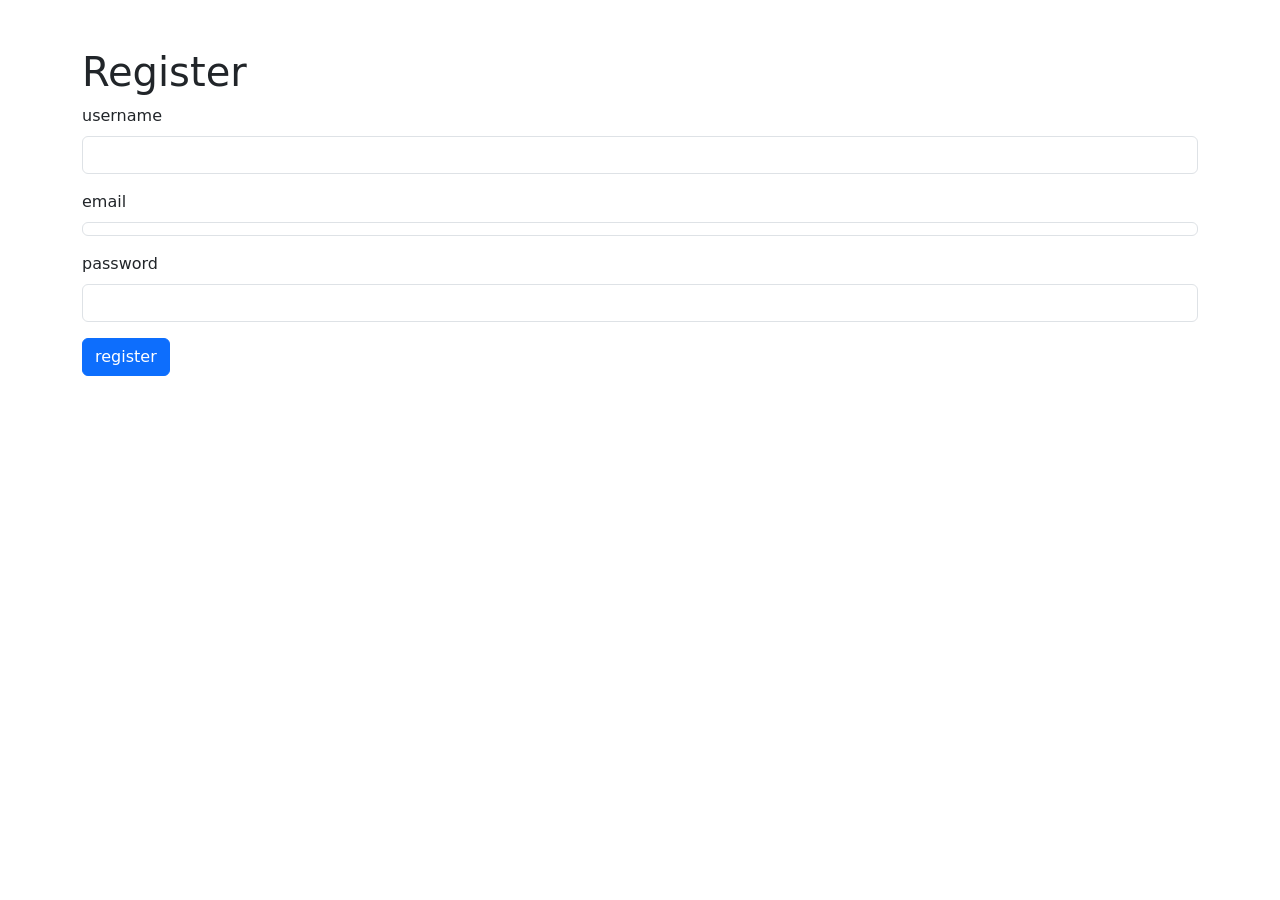
<file: user.html>
<!DOCTYPE html>
<html lang="en">
<head>
    <meta charset="UTF-8">
    <meta name="viewport" content="width=device-width, initial-scale=1.0">
    <title>User Registration</title>
    <link rel="stylesheet" href="https://cdn.jsdelivr.net/npm/bootstrap@5.3.0-alpha1/dist/css/bootstrap.min.css">
</head>
<body>
    <div class=" container mt-5">
        <h1>Register</h1>
        <form action="register.php" method="post">
            <div class="mb-3">
                <label for="username" class="form-label">username</label> 
                <input type="text" class="form-control" id="username" name="username" required>
    </div>
    <div class="mb-3">
        <label for="email" class="form-label" >email</label>
        <input= type="email" class="form-control" id="email;" name="email" required>
    </div>
    <div class="mb-3">
        <label for="password" class="form-label">password</label>
        <input type="password" class="form-control" id="password" name="password" required>

    </div>
    <button type="submit" class="btn btn-primary">register</button>
        </form>
    </div>
   
</body>
</html>
</file>
